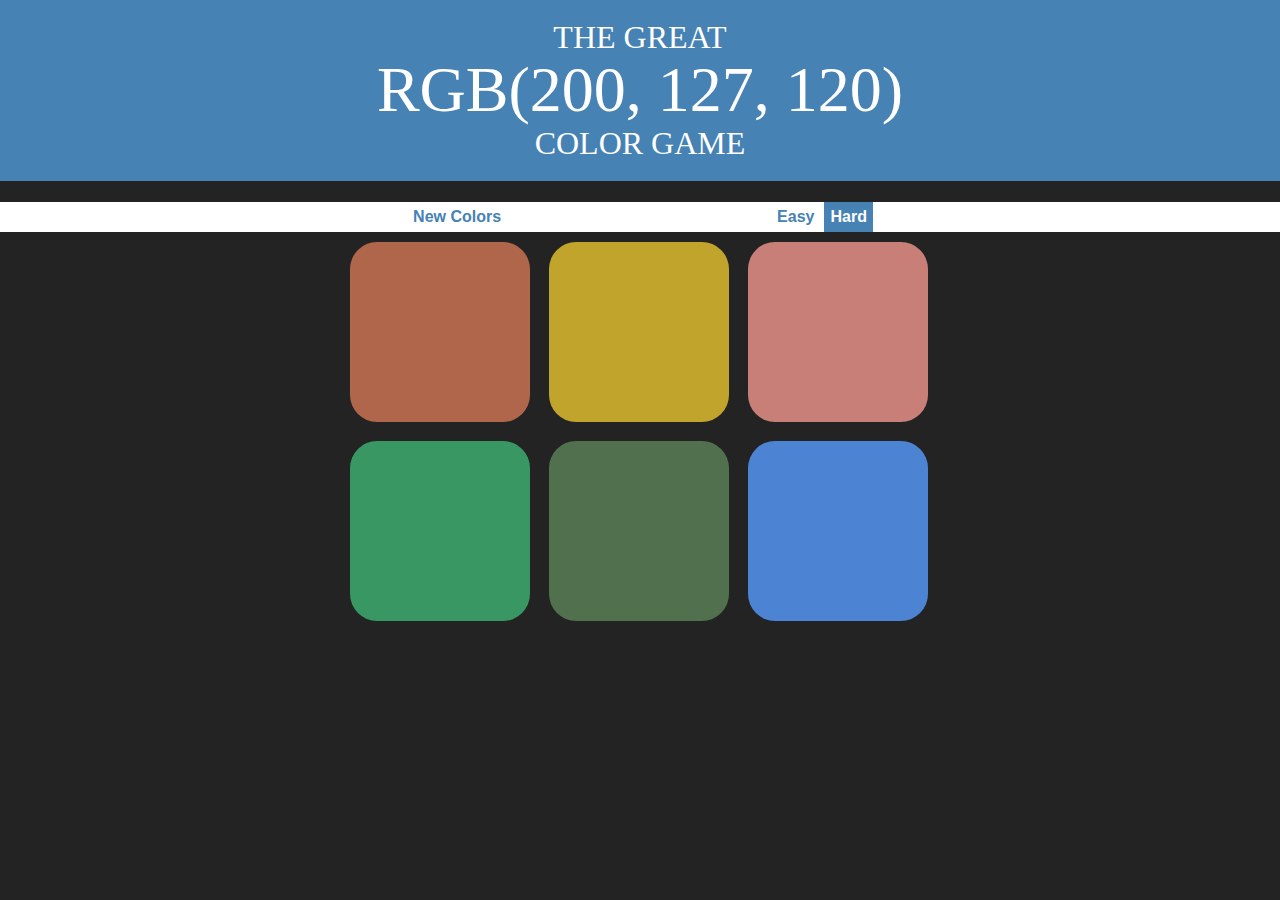
<file: colorgame.html>
<html>
    <head>
        <title>Color Game</title>
        <link rel="stylesheet" href="colorgame.css">
    </head>
    <body>
        <h1 id = "h1">
            The Great 
           <br>
           <span id="colordisplay">RGB</span>
           <br>
           Color Game
        </h1>
        
            <div id="strip">
                <button id = "reset">New Colors</button>
                <span id="messagedisplay"></span>
                <button id="easy">Easy</button>
                <button id="hard" class="selected">Hard</button>
            </div>
        
        <div id="container">
            <div class="square"></div>
            <div class="square"></div>
            <div class="square"></div>
            <div class="square"></div>
            <div class="square"></div>
            <div class="square"></div>
        </div>
        <script type:"text/javascript" src="colorgame.js"></script>
    </body>
</html>
</file>
<file: colorgame.css>
body{
    background-color: #232323;
    margin : 0;
    font-family: "Monteserrat";
    text-transform: uppercase;
}
.square{
    width : 30%;
    background: purple;
    padding-bottom: 30%;
    float: left;
    margin: 1.6%;
    border-radius:15%;
    transition: background 0.5s;
}

#container{
    max-width: 600px;
    margin : 0 auto;
}
h1{
    line-height: 1.1;
    color: white;
    text-align: center;
    font-weight: normal;
    padding: 20px 0;
    transition: background 0.5s;
    
}
button{
    border: none;
    height: 100%;
    color: steelblue;
    font-weight: 700;
    background-color: white; 
    font-size: inherit;
    transition: all 0.5s;
    outline: none;

}
#strip{
    background: white;
    height: 30px;
    font: steelblue;
    text-align: center;
}
button:hover{
    color : white;
    background: steelblue;
}
#messagedisplay{
    color : steelblue;
    display :inline-block;
    width : 20%;
    font-weight: 500;
    
}
.selected{
    background: steelblue;
    color : white;
}
#colordisplay{
    font-size: 200%;
}
</file>
